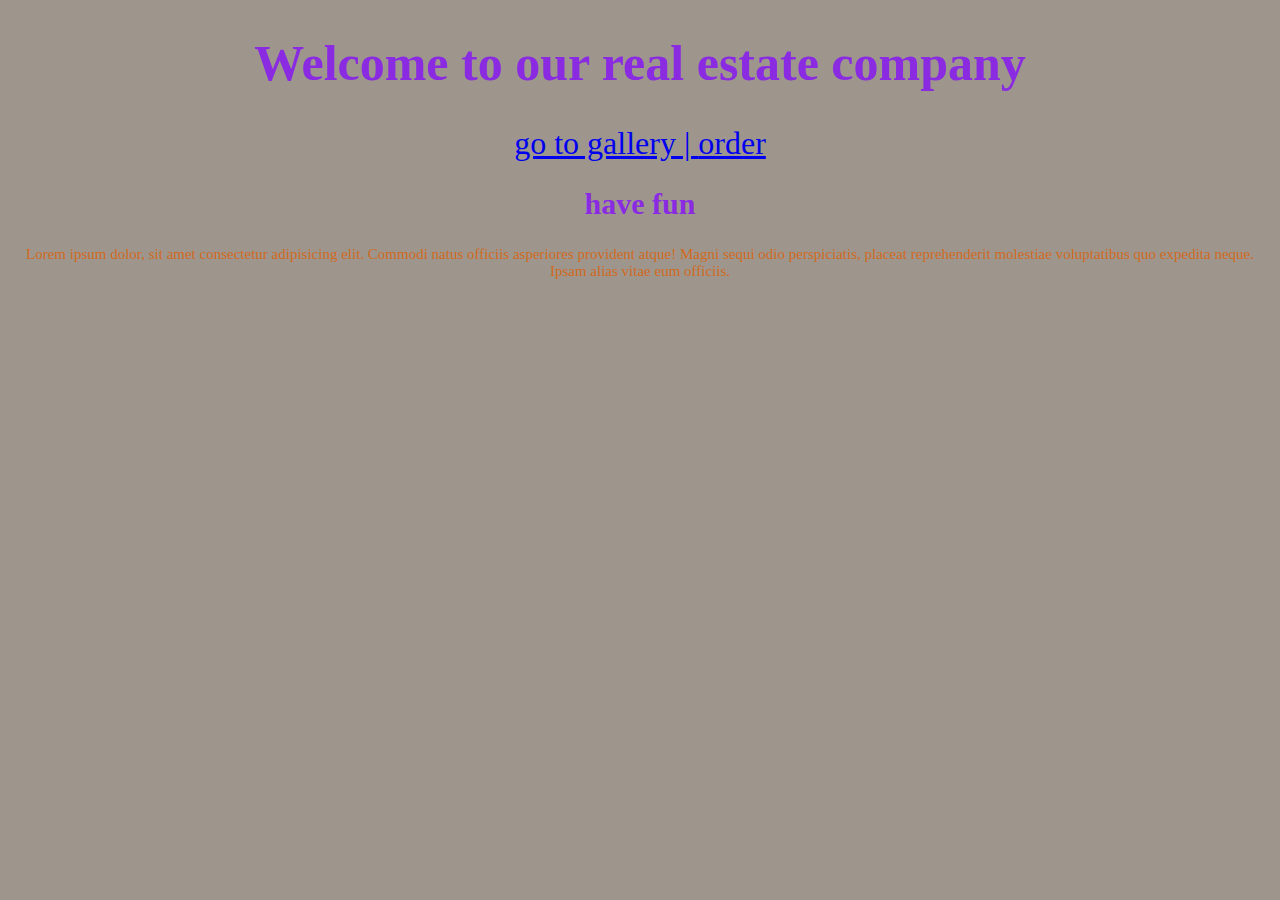
<file: day2/index.html>
<!DOCTYPE html>
<html lang="en">
  <head>
    <meta charset="UTF-8" />
    <meta name="viewport" content="width=device-width, initial-scale=1.0" />
    <link rel="stylesheet" href="./style.css" />
    <title>Home</title>
  </head>
  <body>
    <h1>Welcome to our real estate company</h1>
    <div class="links">
      <a href="./gallary.html">go to gallery | </a>
      <a href="./form.html">order</a>
    </div>

    <h2>have fun</h2>
    <p>
      Lorem ipsum dolor, sit amet consectetur adipisicing elit. Commodi natus
      officiis asperiores provident atque! Magni sequi odio perspiciatis,
      placeat reprehenderit molestiae voluptatibus quo expedita neque. Ipsam
      alias vitae eum officiis.
    </p>
  </body>
</html>
</file>
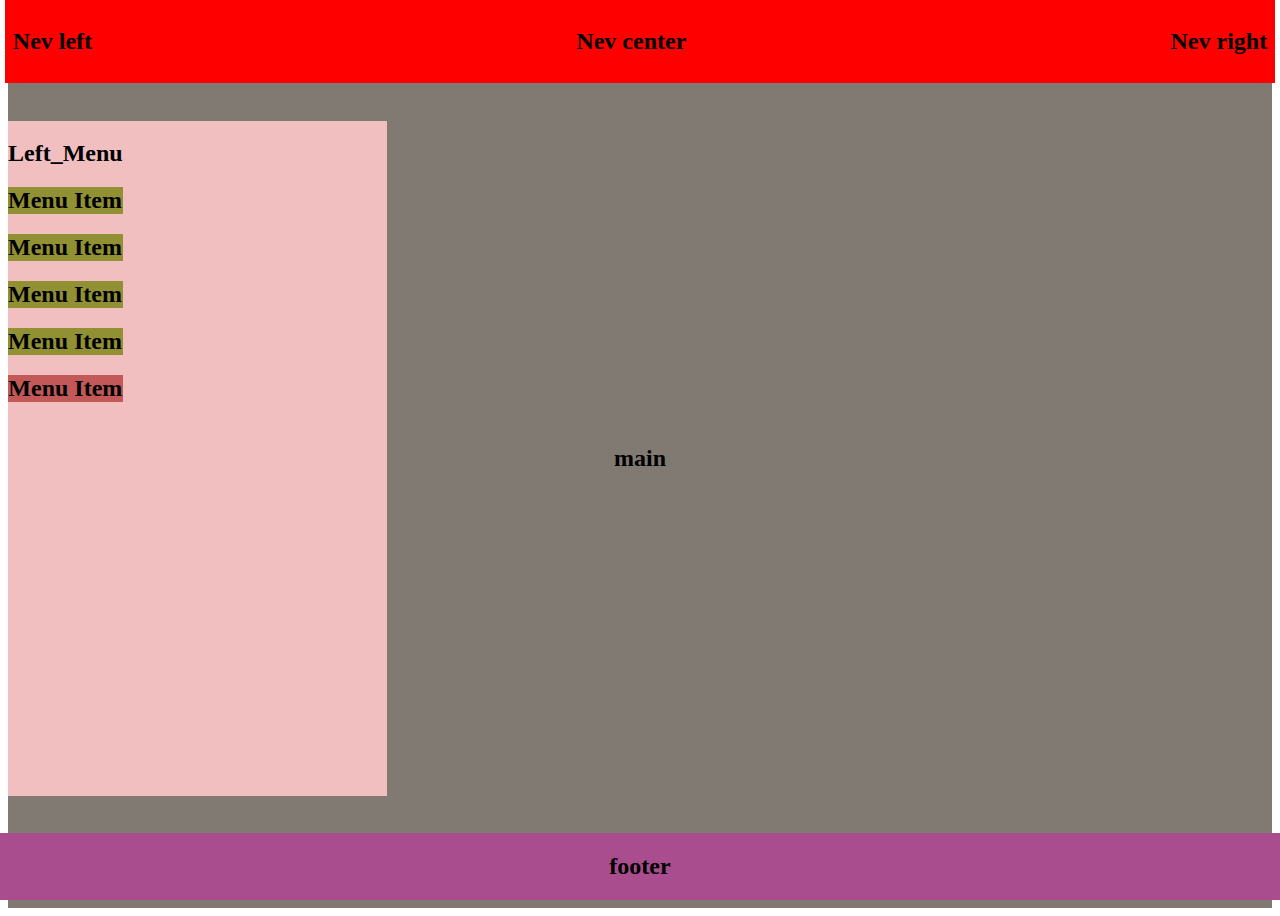
<file: task 2/index.html>
<!DOCTYPE html>
<html lang="en">
  <head>
    <meta charset="UTF-8" />
    <meta name="viewport" content="width=device-width, initial-scale=1.0" />
    <link rel="stylesheet" href="style.css" />
    <title>Document</title>
  </head>
  <body>
    <div class="mainDiv">
      <h2>main</h2>
      <div class="nev">
        <h2>Nev left</h2>
        <h2>Nev center</h2>
        <h2>Nev right</h2>
      </div>
      <div class="footer">
        <h2>footer</h2>
      </div>
      <div class="menu_class">
        <div>
          <h2 class="LeftMenu">Left_Menu</h2>
          <h2 class="mi">Menu Item</h2>
          <h2 class="mi">Menu Item</h2>
          <h2 class="mi">Menu Item</h2>
          <h2 class="mi">Menu Item</h2>
          <h2 class="mi2">Menu Item</h2>
        </div>
      </div>
    </div>
  </body>
</html>
</file>
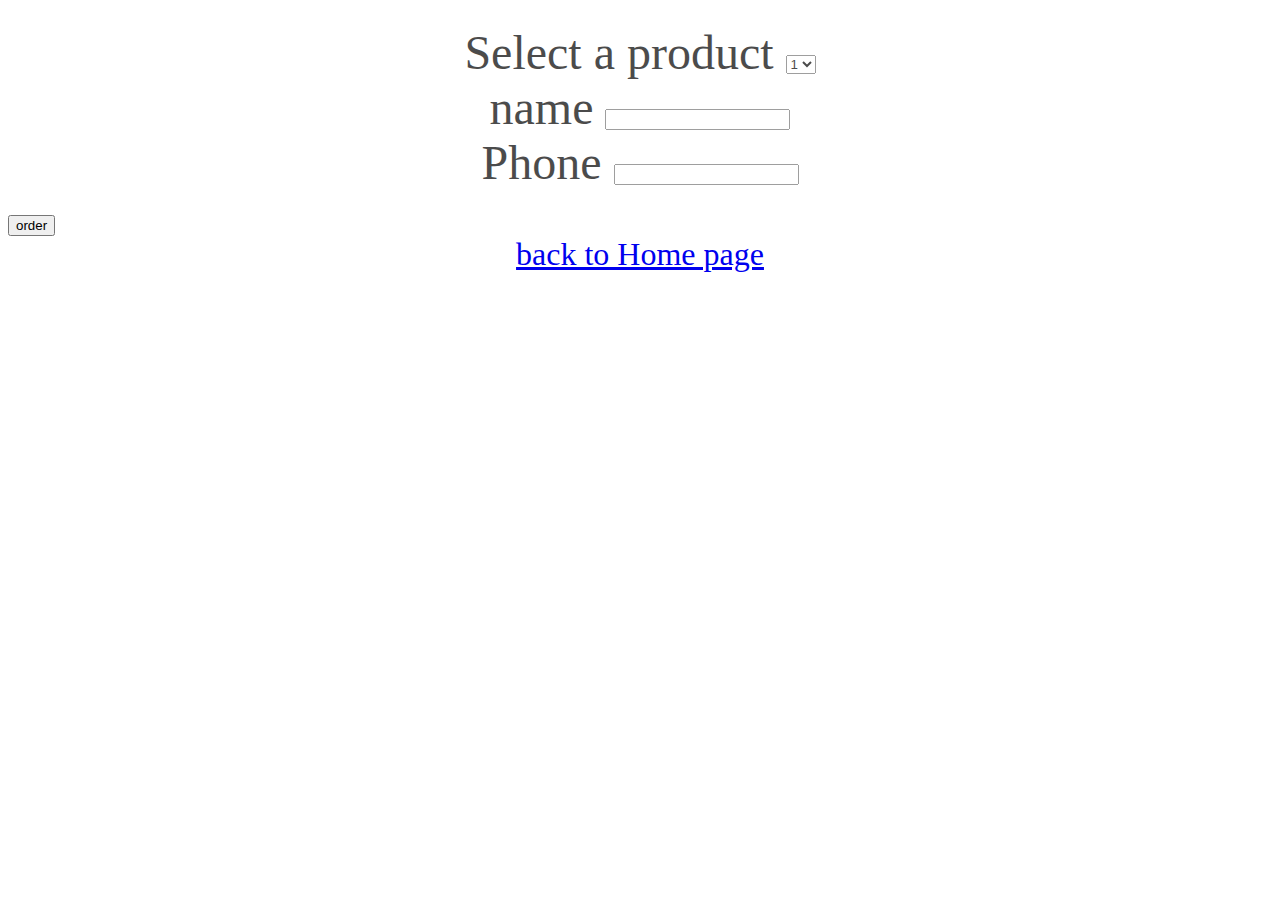
<file: day2/form.html>
<!DOCTYPE html>
<html lang="en">
  <head>
    <meta charset="UTF-8" />
    <meta name="viewport" content="width=device-width, initial-scale=1.0" />
    <link rel="stylesheet" href="./form.css" />
    <title>Form</title>
  </head>
  <body>
    <form class="form">
      <div>
        <label for="" id="select">
          Select a product
          <select id="">
            <option value="">1</option>
            <option value="">2</option>
            <option value="">3</option>
            <option value="">4</option>
          </select>
        </label>
      </div>
      <div>
        <label for="" id="name input">
          name
          <input type="text" />
        </label>
      </div>
      <div>
        <label for="" id="phone input">
          Phone
          <input type="tel" />
        </label>
      </div>
    </form>
    <div class="order button">
      <button>order</button>
    </div>
    <div class="links">
      <a href="./index.html">back to Home page</a>
    </div>
  </body>
</html>
</file>
<file: day2/style.css>
h1 {
  text-align: center;
  color: blueviolet;
  font-size: 50px;
}

.links {
  font-size: 2em;
  text-align: center;
  color: rgb(33, 33, 102);
  text-decoration: none;
}

h2 {
  text-align: center;
  font-size: 30px;
  color: blueviolet;
}

p {
  text-align: center;
  font-size: 15px;
  color: chocolate;
}

body {
  background-color: rgb(158, 150, 140);
}
</file>
<file: task 2/style.css>
/* body {
  width: 100%;
  height: 100vh;
  display: flex;
} */
.mainDiv {
  width: 100%;
  height: 100vh;

  background-color: rgb(128, 122, 114);
  text-align: center;
  display: flex;
  align-items: center;
  justify-content: space-around;
  position: relative;
}

.nev {
  display: flex;
  position: fixed;
  top: 0;
  background-color: red;
  width: 98%;
  justify-content: space-between;
  align-items: flex-start;
  padding: 8px;
  z-index: 1;
}
.footer {
  display: flex;
  position: fixed;
  bottom: 0;
  width: 100%;
  background-color: rgb(170, 77, 142);
  justify-content: space-around;
  z-index: 1;
}
.menu_class {
  display: flex;
  position: absolute;
  left: 0;
  width: 30%;
  height: 75vh;
  background-color: rgb(241, 191, 191);
  /* align-items: center; */
}
.menu {
  display: flex;
  flex-direction: column;
  align-items: end;
  background-color: red;
  height: 30px;
  justify-content: space-around;
}
.mi {
  width: 100%;
  background-color: rgb(145, 145, 51);
  display: flex;
}
.mi2 {
  background-color: rgb(194, 88, 88);
  display: flex;
  justify-content: center;
  align-items: center;
}
</file>
<file: day2/form.css>
.form {
  text-align: center;
  color: rgb(0, 0, 0);
  font-size: 3em;
  opacity: 0.7;
  margin: 25px;
}

.order button {
  text-align: center;
  width: 70;
  height: 40;
  /* display: grid;
  place-items: center; */
}

.links {
  font-size: 2em;
  text-decoration: none;
  text-align: center;
}
</file>
